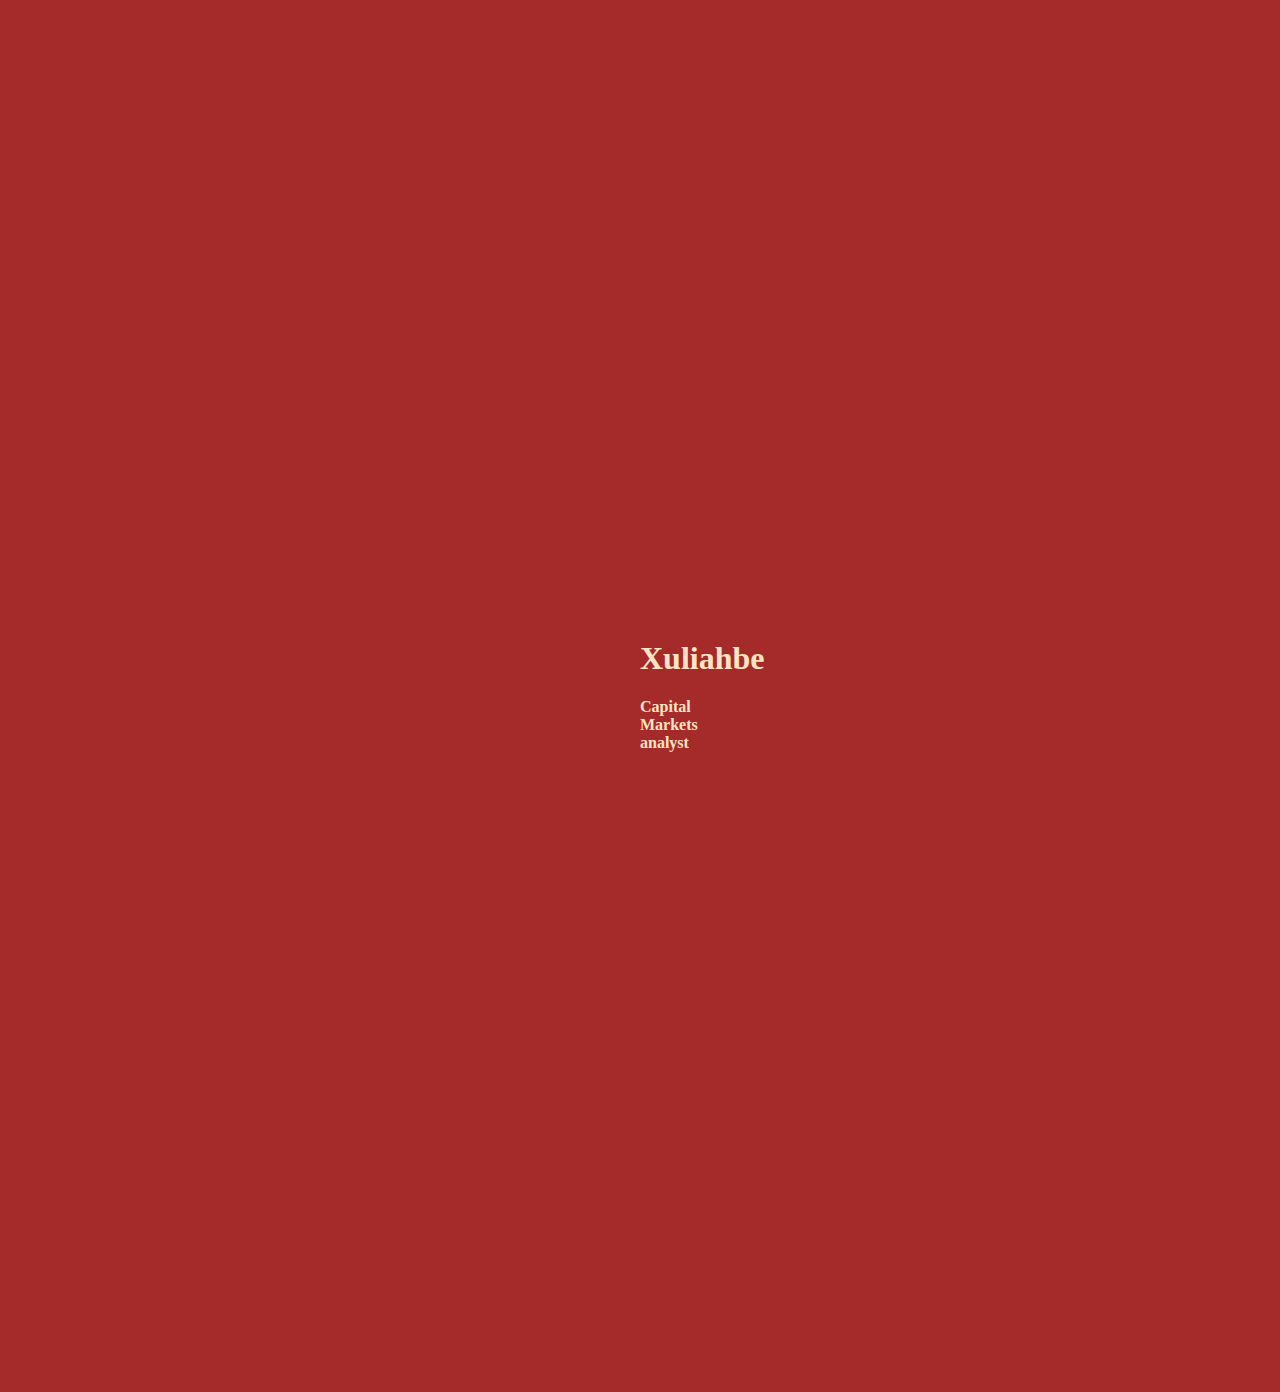
<file: index.html>
<!DOCTYPE html>
<!--[if lt IE 7]>      <html class="no-js lt-ie9 lt-ie8 lt-ie7"> <![endif]-->
<!--[if IE 7]>         <html class="no-js lt-ie9 lt-ie8"> <![endif]-->
<!--[if IE 8]>         <html class="no-js lt-ie9"> <![endif]-->
<!--[if gt IE 8]>      <html class="no-js"> <!--<![endif]-->
<html>
  <head>
    <meta charset="utf-8" />
    <meta http-equiv="X-UA-Compatible" content="IE=edge" />
    <title></title>
    <meta name="description" content="" />
    <meta name="viewport" content="width=device-width, initial-scale=1" />
    <link rel="stylesheet" href="/style.css" />
  </head>
  <body>
    <!--[if lt IE 7]>
      <p class="browsehappy">
        You are using an <strong>outdated</strong> browser. Please
        <a href="#">upgrade your browser</a> to improve your experience.
      </p>
    <![endif]-->

    <h1>Xuliahbe</h1>
    <h4>Capital Markets analyst</h4>
    <script src="" async defer></script>
  </body>
</html>
</file>
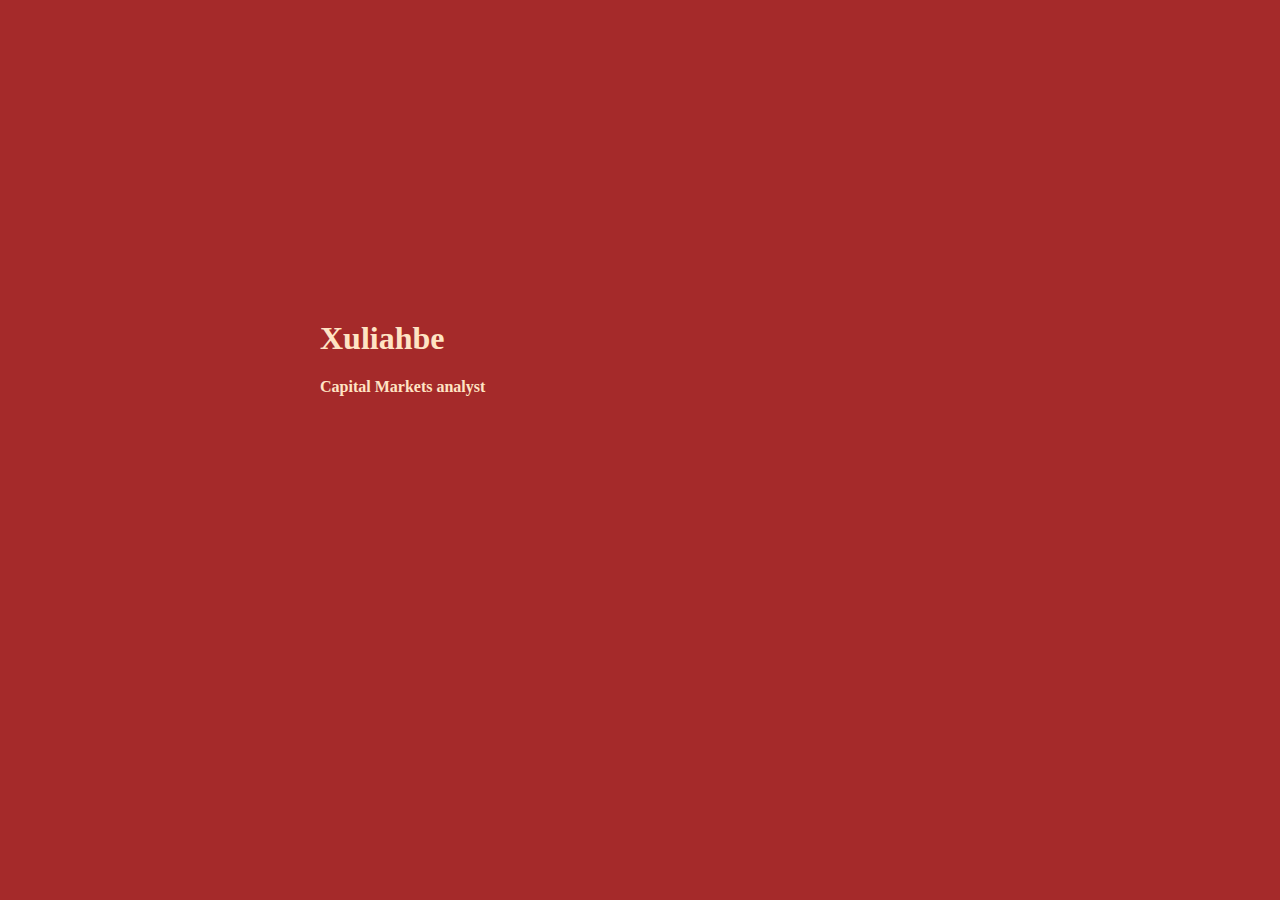
<file: docs/index.html>
<!DOCTYPE html>
<!--[if lt IE 7]>      <html class="no-js lt-ie9 lt-ie8 lt-ie7"> <![endif]-->
<!--[if IE 7]>         <html class="no-js lt-ie9 lt-ie8"> <![endif]-->
<!--[if IE 8]>         <html class="no-js lt-ie9"> <![endif]-->
<!--[if gt IE 8]>      <html class="no-js"> <!--<![endif]-->
<html>
  <head>
    <meta charset="utf-8" />
    <meta http-equiv="X-UA-Compatible" content="IE=edge" />
    <title></title>
    <meta name="description" content="" />
    <meta name="viewport" content="width=device-width, initial-scale=1" />
    <link rel="stylesheet" href="style.css" />
  </head>
  <body>
    <!--[if lt IE 7]>
      <p class="browsehappy">
        You are using an <strong>outdated</strong> browser. Please
        <a href="#">upgrade your browser</a> to improve your experience.
      </p>
    <![endif]-->

    <h1>Xuliahbe</h1>
    <h4>Capital Markets analyst</h4>
    <script src="" async defer></script>
  </body>
</html>
</file>
<file: style.css>
body {
  background-color: brown;
  color: bisque;
  margin: 50% 50%;
}
h1 {
  animation: animate 0.5s infinite;
}

@keyframes animate {
  0% {
    transform: translateY(0px);
  }

  50% {
    transform: translateY(-20px);
  }

  100% {
    transform: translateY(0px);
  }
}
</file>
<file: docs/style.css>
body {
  background-color: brown;
  color: bisque;
  margin: 25% 25% 25% 25%;
}
h1 {
  animation: animate 0.5s infinite;
}

@keyframes animate {
  0% {
    transform: translateY(0px);
  }

  50% {
    transform: translateY(-20px);
  }

  100% {
    transform: translateY(0px);
  }
}
</file>
